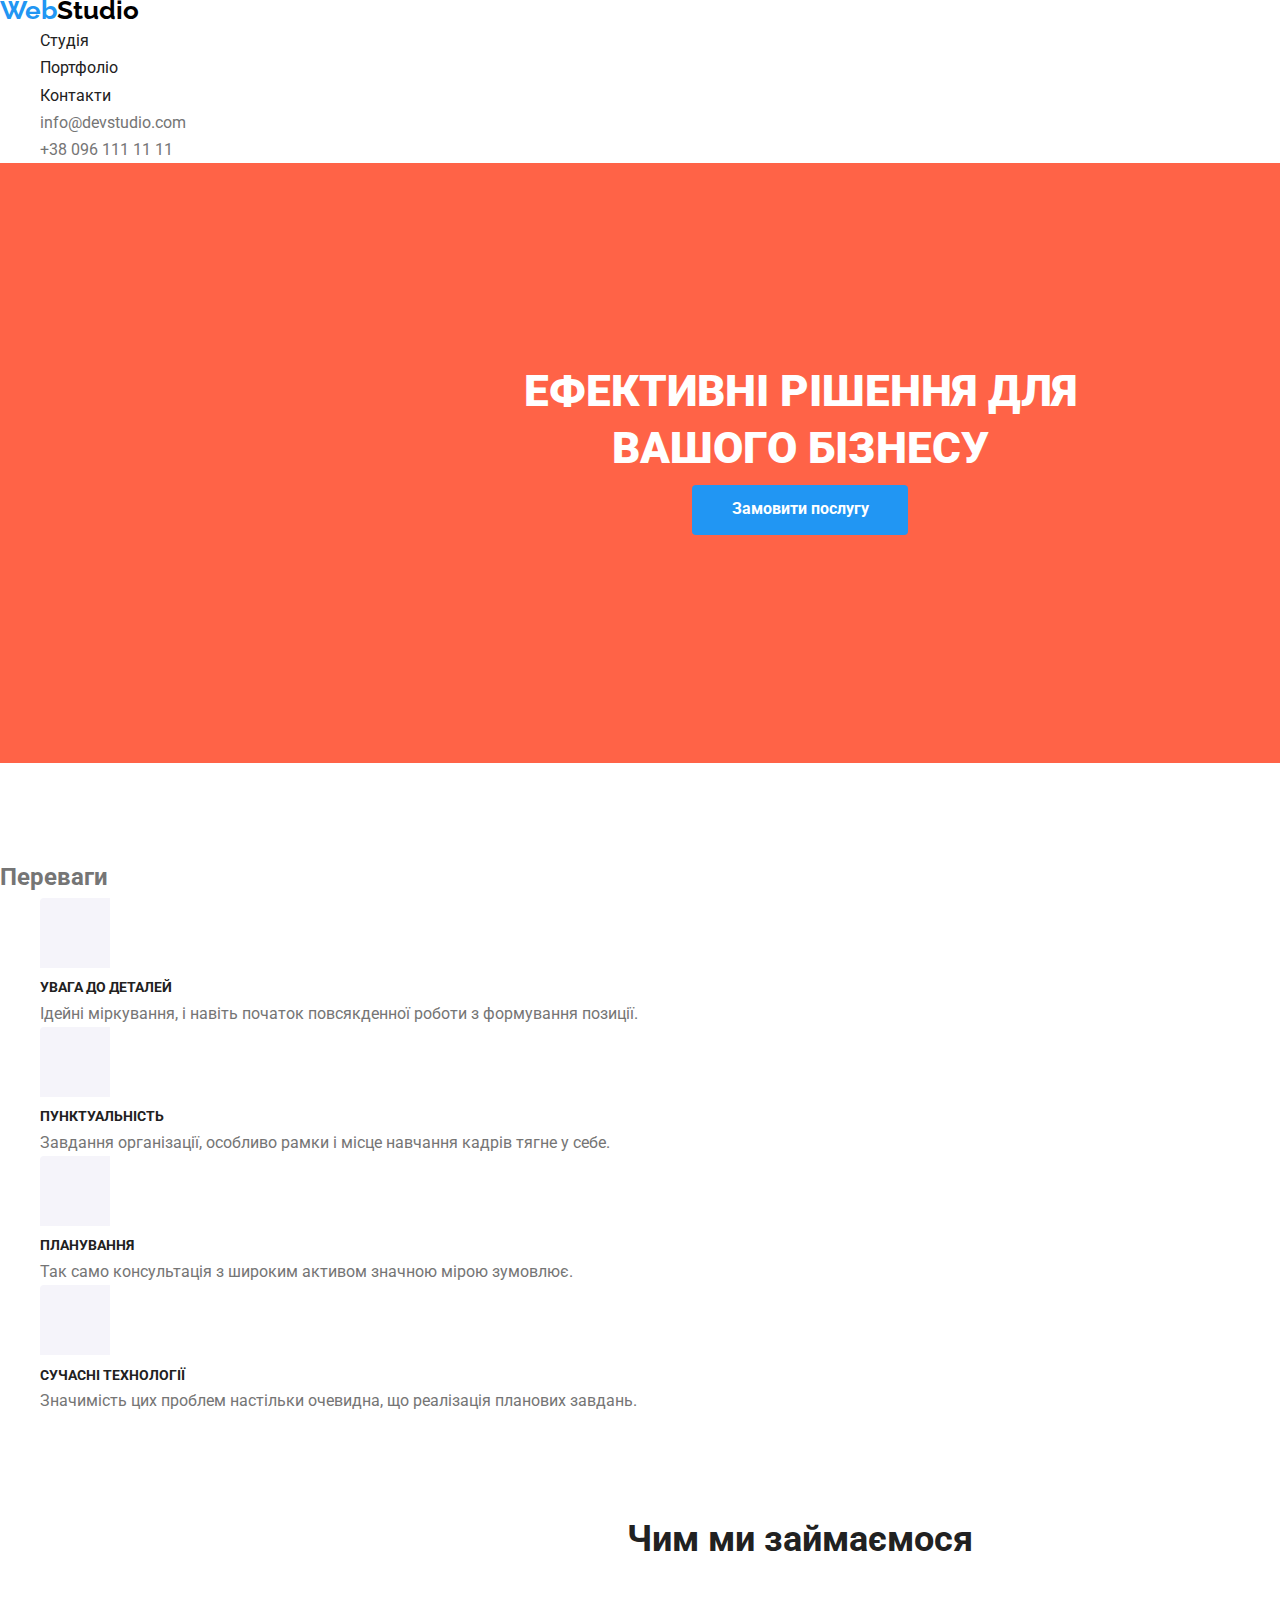
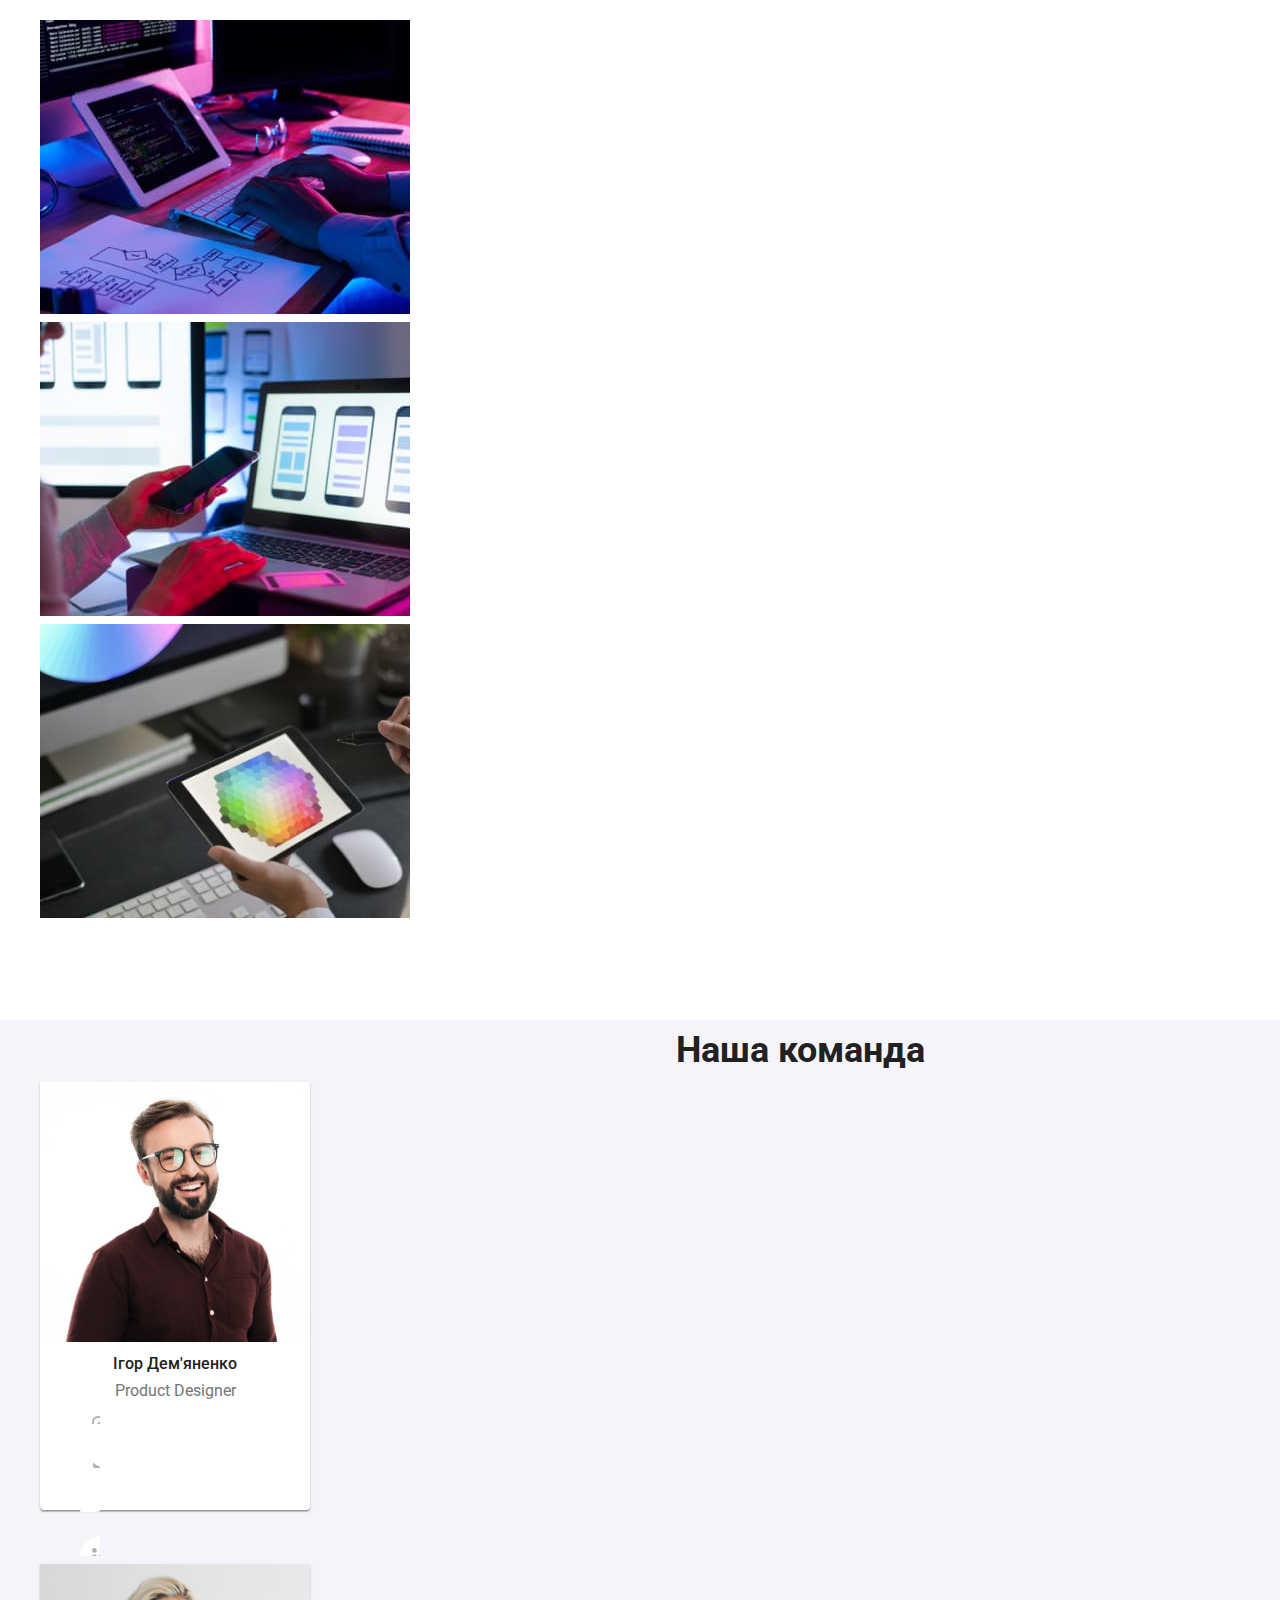
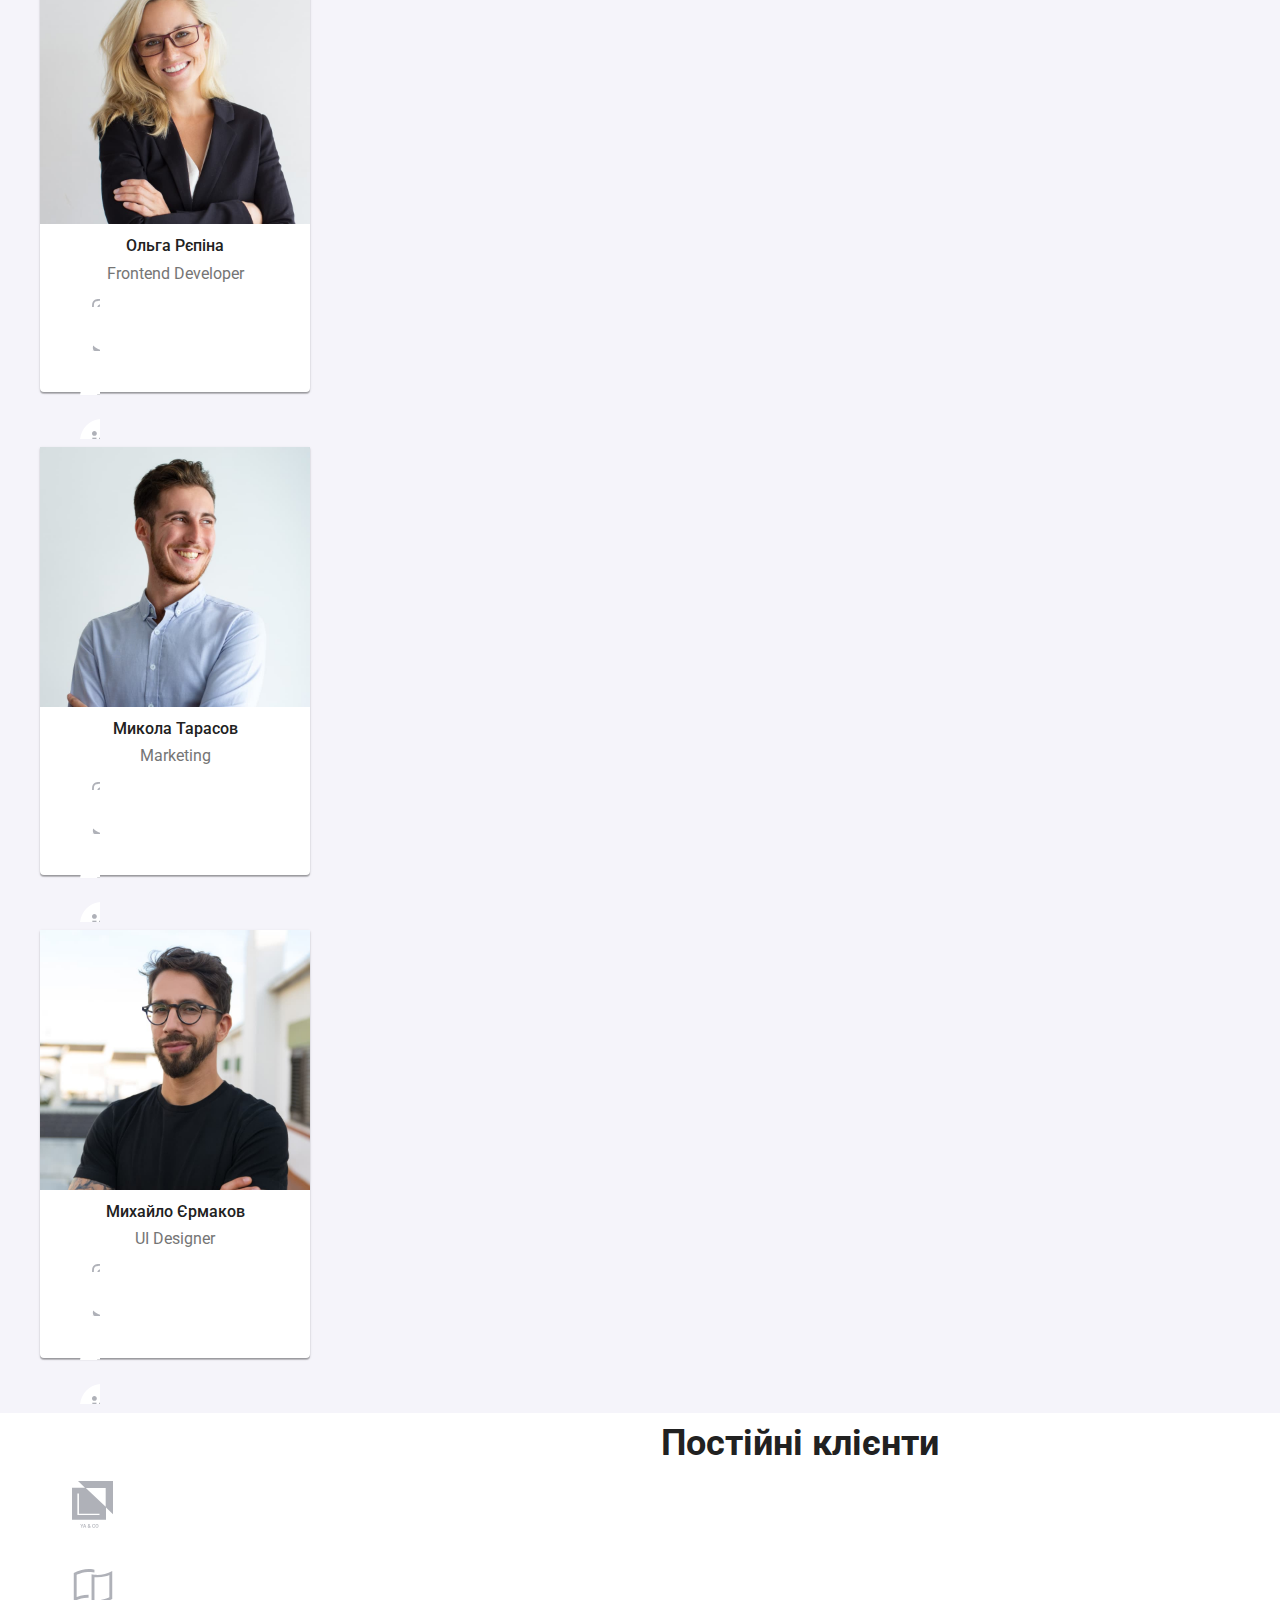
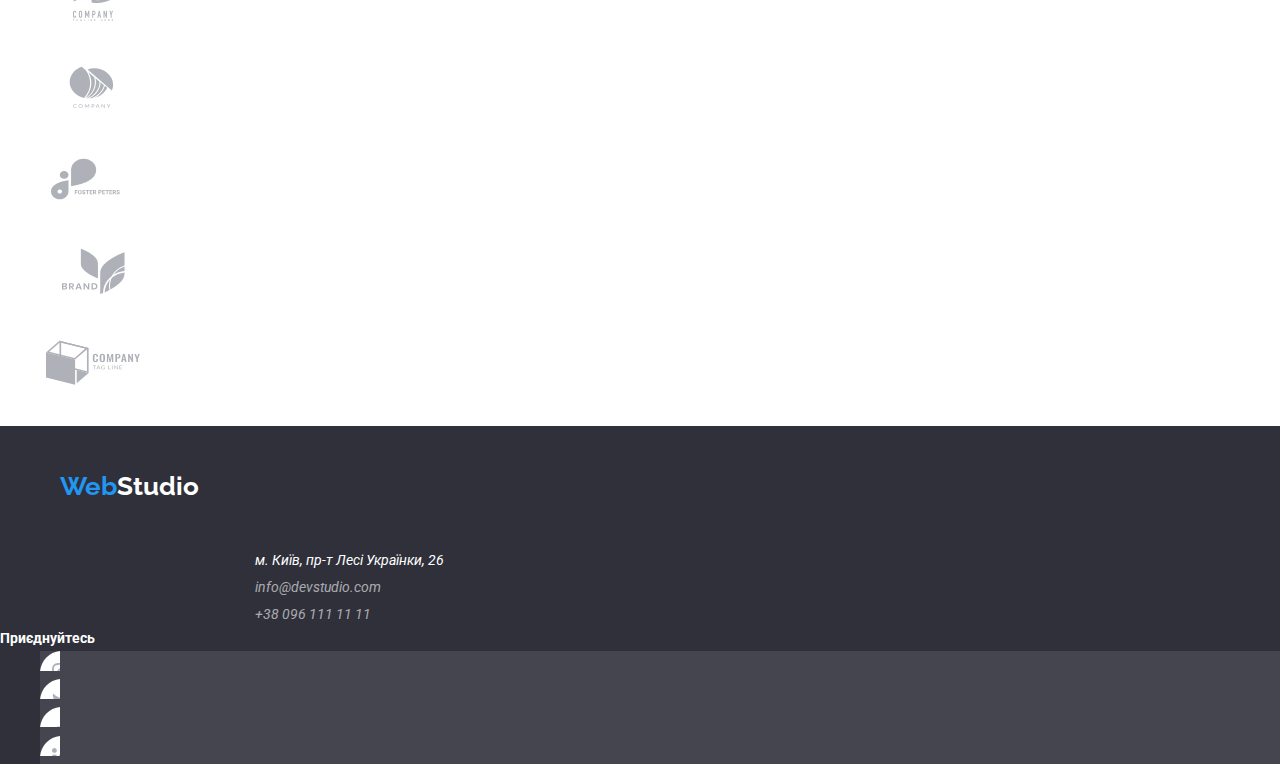
<file: index.html>
<!DOCTYPE html>
<html lang="en">
<head>
    <meta charset="UTF-8">
    <meta name="viewport" content="width=device-width, initial-scale=1.0">
    <title>Studio</title>
    <link rel="stylesheet" href="https://cdnjs.cloudflare.com/ajax/libs/modern-normalize/2.0.0/modern-normalize.min.css">
    <link rel="stylesheet" href="./css/styles.css" />
    <link rel="preconnect" href="https://fonts.googleapis.com">
    <link rel="preconnect" href="https://fonts.gstatic.com" crossorigin>
    <link href="https://fonts.googleapis.com/css2?family=Raleway:wght@700&family=Roboto:wght@400;500;700;900&display=swap" rel="stylesheet">
</head>
<body>

    <!-- header -->

    <header class="header">
        <div class="header-containe">
            <nav class="header-navigation">
                <a class="logo" href="./index.html">Web<span class="part">Studio</span></a>
            <ul class="link-list">
                <li><a class="link" href="./index.html">Студія</li>
                <li><a class="link" href="./portfolio.html">Портфоліо</a></li>
                <li><a class="link" href="#">Контакти</a></li>
            </ul>
            <ul class="contacts-list">
                <li><a class="contact" href="#">info@devstudio.com</a></li>
                <li><a class="contact" href="#">+38 096 111 11 11</a></li>
            </ul>
            </nav>
        </div>
    </header>

    <!-- main -->
    
    <main class="main">
        <div class="hero-container">
            <section class="hero">
                <!-- <img src="./images/hero image.jpg" alt="hero image" width="1600"> -->
                <h1 class="hero-title">Ефективні рішення для<br>вашого бізнесу</br></h1>
                <button class="button">Замовити послугу</button>
            </section>
        </div>

        <!-- переваги -->

        <section class="advanced">
            <div class="advanced-container">
                <h2 class="visually hidden">Переваги</h2>
                <ul class="advanced-list">
                    <li>
                        <div class="icon">
                            <svg width="70" height="70">
                                <use href="./images/icon antena.svg"></use>
                            </svg>
                        </div>
                        <h3 class="advanced-title">УВАГА ДО ДЕТАЛЕЙ</h3>
                        <p class="advanced-text">Ідейні міркування, і навіть початок повсякденної роботи з формування позиції.</p>
                    </li>
                    <li>
                        <div class="icon">
                            <svg width="70" height="70">
                                <use href="./images/icon clock.svg"></use>
                            </svg>
                        </div>
                        <h3 class="advanced-title">ПУНКТУАЛЬНІСТЬ</h3>
                        <p class="advanced-text">Завдання організації, особливо рамки і місце навчання кадрів тягне у себе.</p>
                    </li>
                    <li>
                        <div class="icon">
                            <svg width="70" height="70">
                                <use href="./images/icon diagrama.svg"></use>
                            </svg>
                        </div>
                        <h3 class="advanced-title">ПЛАНУВАННЯ</h3>
                        <p class="advanced-text">Так само консультація з широким активом значною мірою зумовлює.</p>
                    </li>
                    <li>
                        <div class="icon">
                            <svg width="70" height="70">
                                <use href="./images/icon astronaut.svg"></use>
                            </svg>
                        </div>
                        <h3 class="advanced-title">СУЧАСНІ ТЕХНОЛОГІЇ</h3>
                        <p class="advanced-text">Значимість цих проблем настільки очевидна, що реалізація планових завдань.</p>
                    </li>
                </ul>
            </div>
        </section>

        <!-- чим займаємось -->

        <section class="photo">
            <div class="photo-container">
                <h2 class="photo-title">Чим ми займаємося</h2>
                <ul class="photo-list">
                    <li class="item"><img src="./images/project1.jpg" alt="" width="370"></li>
                    <li class="item"><img src="./images/project2.jpg" alt="" width="370"></li>
                    <li class="item"><img src="./images/project3.jpg" alt="" width="370"></li>
                    </ul>
            </div>
        </section>
        
        <!-- наша команда -->

        <section class="team">
            <div class="team-container">  
                <h2 class="team-title">Наша команда</h2>
                <ul class="team-list">
                    <li class="team-list-item">
                        <div class="card-container">
                        <img src="./images/teammate1.jpg" alt="teammate1" width="270">
                            <h3 class="name-title">Ігор Дем'яненко</h3>
                            <p class="name-text">Product Designer</p>
                            <ul class="team-icon-list">
                                <li class="team-icon-list-item"><a href="#"><svg width="20" height="20">
                                    <use href="./images/instagram.svg"></use>
                                </svg></a>
                                </li>
                                <li class="team-icon-list-item"><a href="#"><svg width="20" height="20">
                                    <use href="./images/twitter.svg"></use>
                                </svg></a>
                                </li>
                                <li class="team-icon-list-item"><a href="#"><svg width="20" height="20">
                                    <use href="./images/facebook.svg"></use>
                                </svg></a>
                                </li>
                                <li class="team-icon-list-item"><a href="#"><svg width="20" height="20">
                                    <use href="./images/linkedin.svg"></use>
                                </svg></a>
                                </li>
                            </ul>
                        </div>
                    </li>
                    <li class="team-list-item">
                        <div class="card-container">
                        <img src="./images/teammate2.jpg" alt="teammate2" width="270">
                            <h3 class="name-title">Ольга Рєпіна</h3>
                            <p class="name-text">Frontend Developer</p>
                            <ul class="team-icon-list">
                                <li class="team-icon-list-item"><a href="#"><svg width="20" height="20">
                                    <use href="./images/instagram.svg"></use>
                                </svg></a>
                                </li>
                                <li class="team-icon-list-item"><a href="#"><svg width="20" height="20">
                                    <use href="./images/twitter.svg"></use>
                                </svg></a>
                                </li>
                                <li class="team-icon-list-item"><a href="#"><svg width="20" height="20">
                                    <use href="./images/facebook.svg"></use>
                                </svg></a>
                                </li>
                                <li class="team-icon-list-item"><a href="#"><svg width="20" height="20">
                                    <use href="./images/linkedin.svg"></use>
                                </svg></a>
                                </li>
                            </ul>
                        </div>
                    </li>
                    <li class="team-list-item">
                        <div class="card-container">
                        <img src="./images/teammate3.jpg" alt="teammate3" width="270">
                            <h3 class="name-title">Микола Тарасов</h3>
                            <p class="name-text">Marketing</p>
                            <ul class="team-icon-list">
                                <li class="team-icon-list-item"><a href="#"><svg width="20" height="20">
                                    <use href="./images/instagram.svg"></use>
                                </svg></a>
                                </li>
                                <li class="team-icon-list-item"><a href="#"><svg width="20" height="20">
                                    <use href="./images/twitter.svg"></use>
                                </svg></a>
                                </li>
                                <li class="team-icon-list-item"><a href="#"><svg width="20" height="20">
                                    <use href="./images/facebook.svg"></use>
                                </svg></a>
                                </li>
                                <li class="team-icon-list-item"><a href="#"><svg width="20" height="20">
                                    <use href="./images/linkedin.svg"></use>
                                </svg></a>
                                </li>
                            </ul>
                        </div>
                    </li>
                    <li class="team-list-item">
                        <div class="card-container">
                        <img src="./images/teammate4.jpg" alt="teammate4" width="270">
                            <h3 class="name-title">Михайло Єрмаков</h3>
                            <p class="name-text">UI Designer</p>
                            <ul class="team-icon-list">
                                <li class="team-icon-list-item"><a href="#"><svg width="20" height="20">
                                    <use href="./images/instagram.svg"></use>
                                </svg></a>
                                </li>
                                <li class="team-icon-list-item"><a href="#"><svg width="20" height="20">
                                    <use href="./images/twitter.svg"></use>
                                </svg></a>
                                </li>
                                <li class="team-icon-list-item"><a href="#"><svg width="20" height="20">
                                    <use href="./images/facebook.svg"></use>
                                </svg></a>
                                </li>
                                <li class="team-icon-list-item"><a href="#"><svg width="20" height="20">
                                    <use href="./images/linkedin.svg"></use>
                                </svg></a>
                                </li>
                            </ul>
                        </div>
                    </li>
                </ul>
            </div>
        </section>

        <!-- постійні клієнти -->

        <section class="clients">
            <div class="clients-container">
                <h2 class="clients-title">Постійні клієнти</h2>
                <ul class="clients-list">
                    <li class="clients-item">
                        <a href="#"><svg width="106" height="60">
                            <use href="./images/Logo1.svg"></use>
                        </svg></a>
                    </li>
                    <li class="clients-item">
                        <a href="#"><svg width="106" height="60">
                            <use href="./images/Logo2.svg"></use>
                        </svg></a>
                    </li>
                    <li class="clients-item">
                        <a href="#"><svg width="106" height="60">
                            <use href="./images/Logo3.svg"></use>
                        </svg></a>
                    </li>
                    <li class="clients-item">
                        <a href="#"><svg width="106" height="60">
                            <use href="./images/Logo4.svg"></use>
                        </svg></a>
                    </li>
                    <li class="clients-item">
                        <a href="#"><svg width="106" height="60">
                            <use href="./images/Logo5.svg"></use>
                        </svg></a>
                    </li>
                    <li class="clients-item">
                        <a href="#"><svg width="106" height="60">
                            <use href="./images/Logo6.svg"></use>
                        </svg></a>
                    </li>
                </ul>
            </div>
        </section>
    </main>

    <!-- footer -->

    <footer class="footer">
        <div class="footer-container">
            <a class="logo" href="./index.html">Web<span class="part">Studio</span></a>
            <address class="address-container">
                <ul class="address-list">
                    <li class="item"><a class="link" href="https://goo.gl/maps/CPtrU1FHBa2aNyZL9" target="_blank" rel="noopener noreferrer nofollow">м. Київ, пр-т Лесі Українки, 26</a></li>
                    <li class="item"><a class="contact" href="#">info@devstudio.com</a></li>
                    <li class="item"><a class="contact" href="#">+38 096 111 11 11</a></li>
                </ul>
            </address>
            <section class="join">
                <h2 class="join-title">Приєднуйтесь</h2>
                <ul class="join-icon-list">
                    <li class="join-icon-list-item"><a href="#"><svg width="20" height="20">
                        <use href="./images/instagram.svg"></use>
                    </svg></a>
                    </li>
                    <li class="join-icon-list-item"><a href="#"><svg width="20" height="20">
                        <use href="./images/twitter.svg"></use>
                    </svg></a>
                    </li>
                    <li class="join-icon-list-item"><a href="#"><svg width="20" height="20">
                        <use href="./images/facebook.svg"></use>
                    </svg></a>
                    </li>
                    <li class="join-icon-list-item"><a href="#"><svg width="20" height="20">
                        <use href="./images/linkedin.svg"></use>
                    </svg></a>
                    </li>
                </ul>
            </section>
        </div>
    </footer>
</body>
</html>
</file>
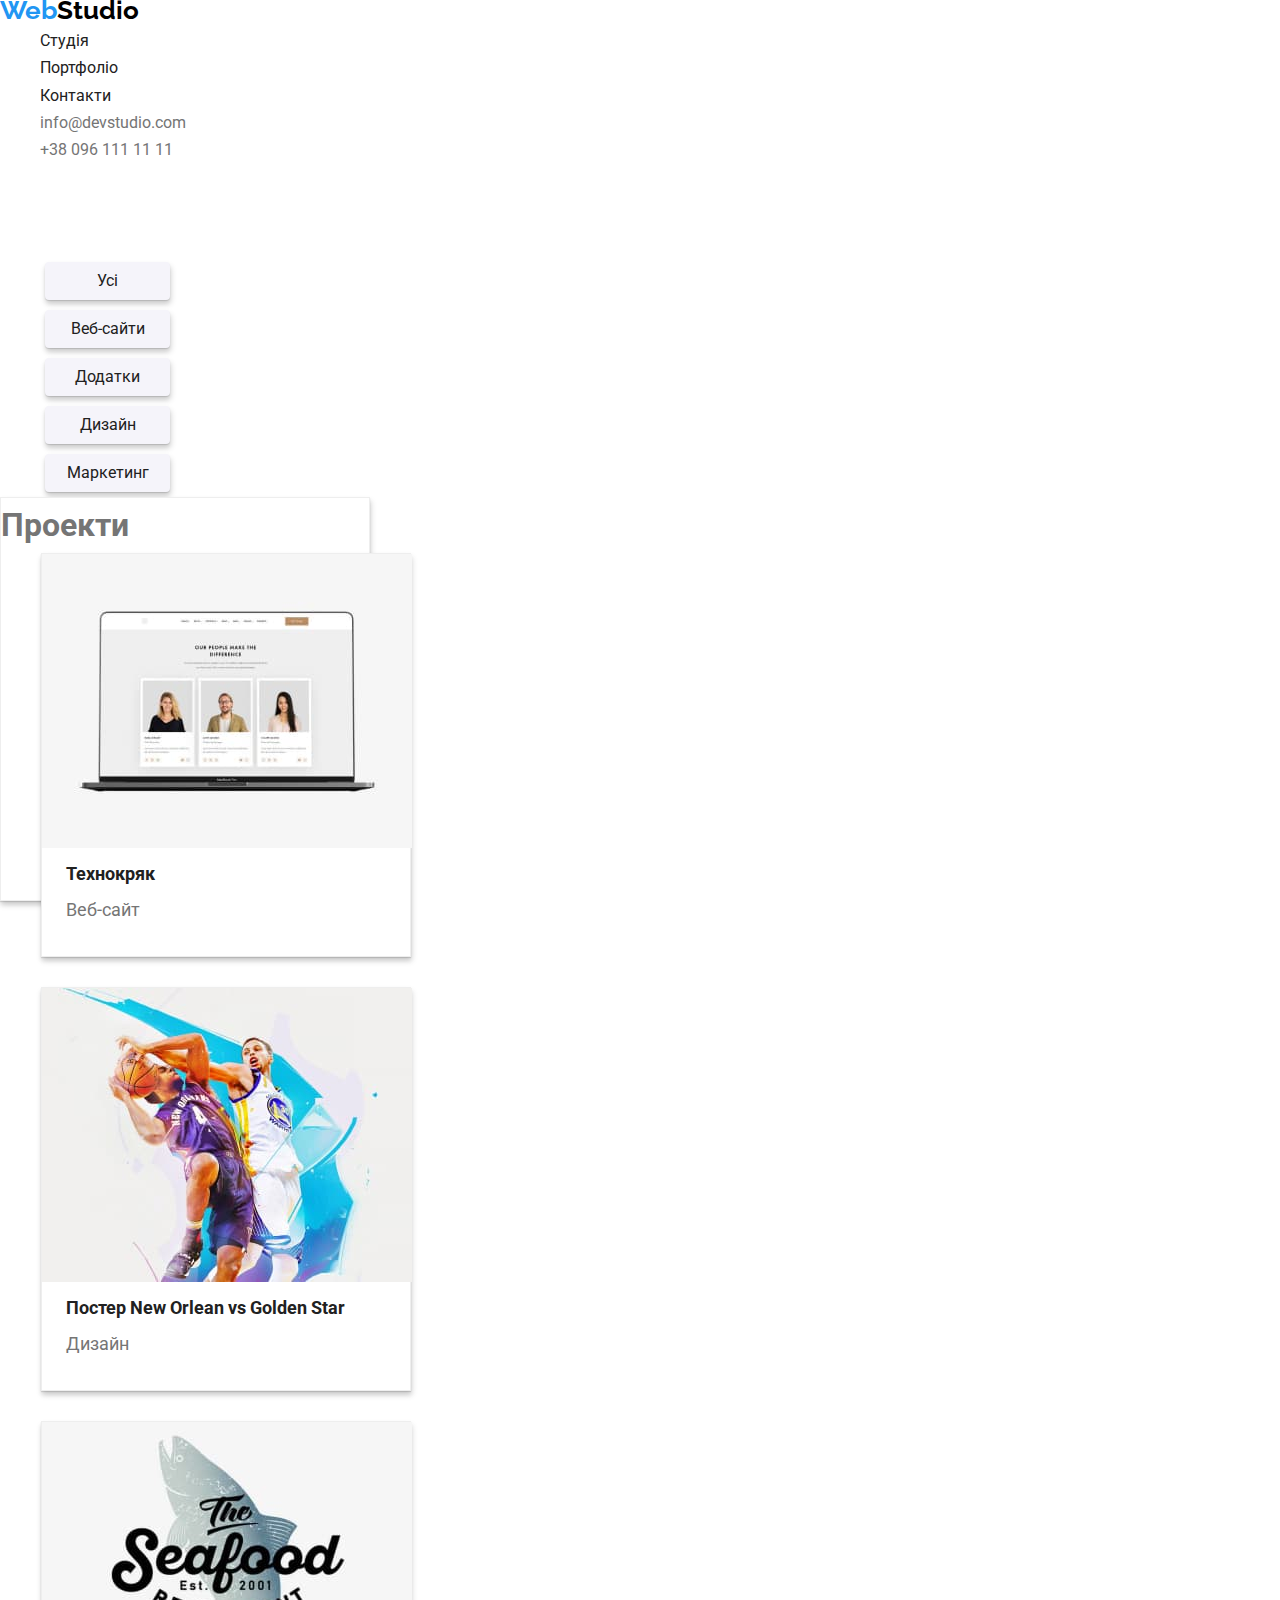
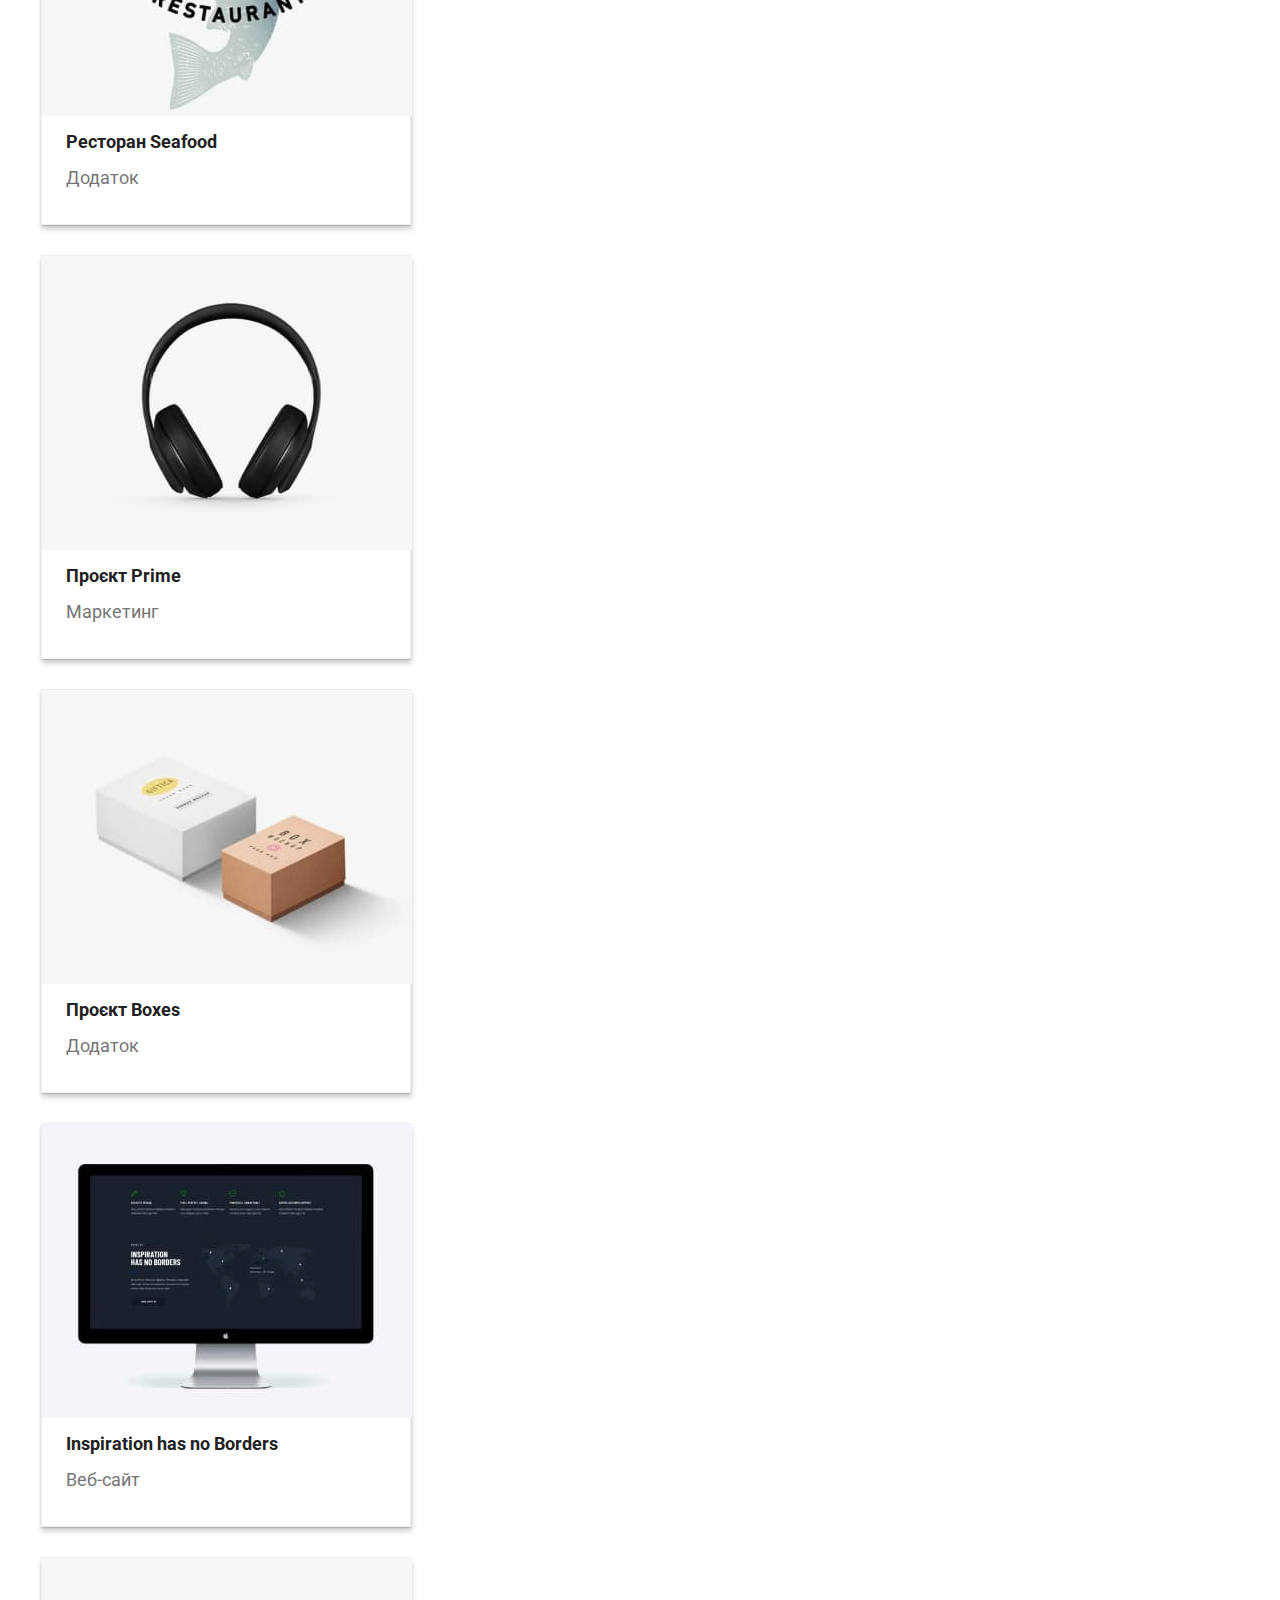
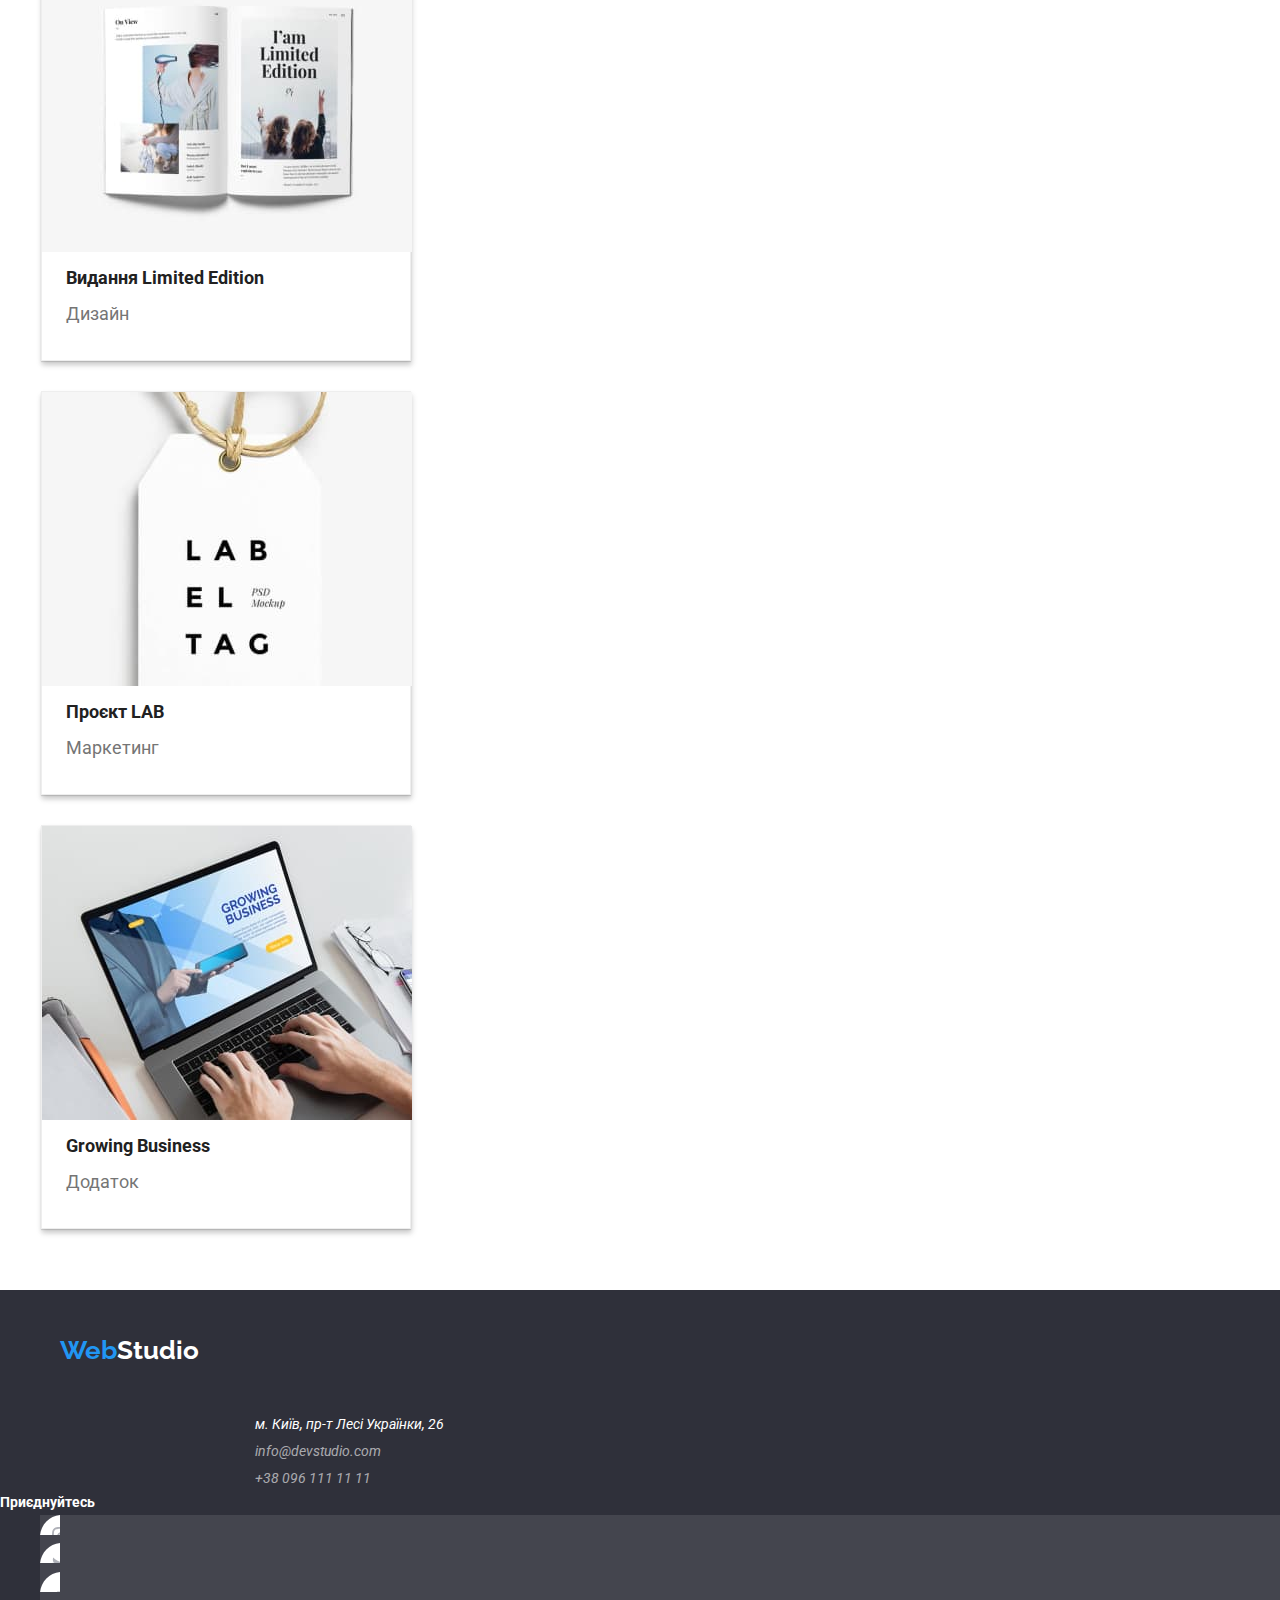
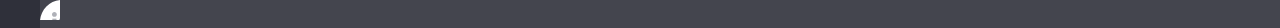
<file: portfolio.html>
<!DOCTYPE html>
<html lang="en">
<head>
    <meta charset="UTF-8">
    <meta name="viewport" content="width=device-width, initial-scale=1.0">
    <title>Portfolio</title>
    <link rel="preconnect" href="https://fonts.googleapis.com">
    <link rel="preconnect" href="https://fonts.gstatic.com" crossorigin>
    <link href="https://fonts.googleapis.com/css2?family=Raleway:wght@700&family=Roboto:wght@400;500;700;900&display=swap" rel="stylesheet">
    <link rel="stylesheet" href="https://cdnjs.cloudflare.com/ajax/libs/modern-normalize/2.0.0/modern-normalize.min.css">
    <link rel="stylesheet" href="./css/styles.css" />
</head>
<body>
    
    <!-- header -->

    <header class="header">
        <nav class="header-navigation">
            <a class="logo" href="./index.html">Web<span class="part">Studio</span></a>
        <ul class="link-list">
            <li><a class="link" href="./index.html">Студія</li>
            <li><a class="link" href="./portfolio.html">Портфоліо</a></li>
            <li><a class="link" href="#">Контакти</a></li>
        </ul>
        <ul class="contacts-list">
            <li><a class="contact" href="#">info@devstudio.com</a></li>
            <li><a class="contact" href="#">+38 096 111 11 11</a></li>
        </ul>
        </nav>
    </header>

        <!-- main -->

    <main>
        <div class="portfolio-container">
            <div class="buttons-container">
                <section class="buttons">
                    <ul class="buttons-list">
                        <li><button class="button">Усі</button></li>
                        <li><button class="button">Веб-сайти</button></li>
                        <li><button class="button">Додатки</button></li>
                        <li><button class="button">Дизайн</button></li>
                        <li><button class="button">Маркетинг</button></li>
                    </ul>
                </section>
            </div>
            <div class="project-container">
                <h1 class="visually hidden">Проекти</h1>
                <section class="project">
                    <ul class="project-list">
                        <div class="project-container">
                            <li class="project-list-item">
                                <a href="#">
                                    <img src="./images/poster1.jpg" alt="" width="370">
                                    <div class="project-group">
                                        <h2 class="project-title">Технокряк</h2>
                                        <p class="project-text">Веб-сайт</p>
                                    </div>
                                </a>
                            </li>
                        </div>
                        <div class="project-container">
                            <li class="project-list-item">
                                <a href="#">
                                    <img src="./images/poster2.jpg" alt="" width="370">
                                    <div class="project-group">
                                        <h2 class="project-title">Постер New Orlean vs Golden Star</h2>
                                        <p class="project-text">Дизайн</p>
                                    </div>
                                </a>
                            </li>
                        </div>
                        <div class="project-container">
                            <li class="project-list-item">
                                <a href="#">
                                    <img src="./images/poster3.jpg" alt="" width="370">
                                    <div class="project-group">
                                        <h2 class="project-title">Ресторан Seafood</h2>
                                        <p class="project-text">Додаток</p>
                                    </div>
                                </a>
                            </li>
                        </div>
                        <div class="project-container">
                            <li class="project-list-item">
                                <a href="#">
                                    <img src="./images/poster4.jpg" alt="" width="370">
                                    <div class="project-group">
                                        <h2 class="project-title">Проєкт Prime</h2>
                                        <p class="project-text">Маркетинг</p>
                                    </div>
                                </a>
                            </li>
                        </div>
                        <div class="project-container">
                            <li class="project-list-item">
                                <a href="#">
                                    <img src="./images/poster5.jpg" alt="" width="370">
                                    <div class="project-group">
                                        <h2 class="project-title">Проєкт Boxes</h2>
                                        <p class="project-text">Додаток</p>
                                    </div>
                                </a>
                            </li>
                        </div>
                        <div class="project-container">
                            <li class="project-list-item">
                                <a href="#">
                                    <img src="./images/poster6.jpg" alt="" width="370">
                                    <div class="project-group">
                                        <h2 class="project-title">Inspiration has no Borders</h2>
                                        <p class="project-text">Веб-сайт</p>
                                    </div>
                                </a>
                            </li>
                        </div>
                        <div class="project-container">
                            <li class="project-list-item">
                                <a href="#">
                                    <img src="./images/poster7.jpg" alt="" width="370">
                                    <div class="project-group">
                                        <h2 class="project-title">Видання Limited Edition</h2>
                                        <p class="project-text">Дизайн</p>
                                    </div>
                                </a>
                            </li>
                        </div>
                        <div class="project-container">
                            <li class="project-list-item">
                                <a href="#">
                                    <img src="./images/poster8.jpg" alt="" width="370">
                                    <div class="project-group">
                                        <h2 class="project-title">Проєкт LAB</h2>
                                        <p class="project-text">Маркетинг</p>
                                    </div>
                                </a>
                            </li>
                        </div>
                        <div class="project-container">
                            <li class="project-list-item">
                                <a href="#">
                                    <img src="./images/poster9.jpg" alt="" width="370">
                                    <div class="project-group">
                                        <h2 class="project-title">Growing Business</h2>
                                        <p class="project-text">Додаток</p>
                                    </div>
                                </a>
                            </li>
                        </div>
                    </ul>
                </section>
            </div>
        </div>
    </main>

        <!-- footer -->

    <footer class="footer">
        <a class="logo" href="./index.html">Web<span class="part">Studio</span></a>
        <address class="address">
            <ul class="address-list">
                <li class="item"><a class="link" href="https://goo.gl/maps/CPtrU1FHBa2aNyZL9" target="_blank" rel="noopener noreferrer nofollow">м. Київ, пр-т Лесі Українки, 26</a></li>
                <li class="item"><a class="contact" href="#">info@devstudio.com</a></li>
                <li class="item"><a class="contact" href="#">+38 096 111 11 11</a></li>
            </ul>
        </address>
        <section class="join">
            <h2 class="join-title">Приєднуйтесь</h2>
            <ul class="join-icon-list">
                <li class="join-icon-list-item"><a href="#"><svg width="20" height="20">
                    <use href="./images/instagram.svg"></use>
                </svg></a>
                </li>
                <li class="join-icon-list-item"><a href="#"><svg width="20" height="20">
                    <use href="./images/twitter.svg"></use>
                </svg></a>
                </li>
                <li class="join-icon-list-item"><a href="#"><svg width="20" height="20">
                    <use href="./images/facebook.svg"></use>
                </svg></a>
                </li>
                <li class="join-icon-list-item"><a href="#"><svg width="20" height="20">
                    <use href="./images/linkedin.svg"></use>
                </svg></a>
                </li>
            </ul>
        </section>
    </footer>

</body>
</html>
</file>
<file: css/styles.css>
:root {
    --primary-text-color :#757575;
    --logo-color :#AFB1B8;
    --color-white :#ffffff;
    --color-black :#000000;
    --title-text-color :#212121;
    --accent-color :#2196F3;
    --team-color :#F5F4FA;
    --footer-color :#2F303A;
}

body{
    color: var(--primary-text-color);
    background-color: var(--color-white);
    font-family: Roboto, sans-serif;
    font-size: 14;
    font-weight: 400;
    letter-spacing: 3%;
    line-height: 1.7;
    width:1600px;
    box-align: center;
}

a{
    color: var(--title-text-color);
}

ul{
    margin: 0px;
    list-style: none;
}

h1,
h2,
h3,
h4,
h5,
h6,
p{
    margin: 0px;
    padding: 0px;
}

/* studio page */

.logo{
    color: var(--accent-color);
    font-family: Raleway;
    font-size: 26px;
    font-weight: 700;
    line-height: 0%;
    text-decoration: none;
}

.logo .part{
    color: var(--color-black);
}

.link, .contact{
    font-size: 500;
    text-decoration: none;
}

.link {
    color: var(--title-text-color);

}

.contact{
    color: var(--primary-text-color);

}

.link:hover,
.link:focus,
.contact:hover,
.contact:focus{
    color: var(--accent-color);
}


/* main */

.hero-container{
    width: 1600px;
    height: 600px;
    margin: 0px ;
    background-color: tomato;
}

.hero{
    text-align: center;
    height: 600px;
}

.hero .hero-title{
    color:var(--color-white) ;
    font-size: 44px;
    font-weight: 900;
    line-height: 1.3;
    letter-spacing: 6%;
    text-transform: uppercase;
    padding-top: 200px;
    padding-bottom: 0px;
    margin-bottom: 7px;
    margin-left: auto;
}

.hero .button{
    display: inline-block;
    color: var(--color-white);
    background-color: var(--accent-color);
    font-size: 16px;
    font-weight: 700;
    line-height: 1.8;
    border-radius: 4px;
    border: 1px solid transparent;
    min-width: 216px;
    height: 50px;
}

.hero .button:hover,
.hero .button:focus{
    color: var(--color-white);
    background-color: var(--accent-color);
}

.advanced-title{
    color: var(--title-text-color);
    font-size: 14px;
    font-weight: 700;
    line-height: auto;
    text-align: top;
}

.advanced-list{
    margin: 0px;
}

.advanced-text{
    color: var(--primary-text-color);
    text-align: top;
}

.advanced-container{
    background-color: var(--color-white);
    margin: 94px auto;
}

.photo-title{
    margin-bottom: 50px;
    margin-left: auto;
}

.team-title{
    /* margin-top: 94px; */
    margin-left:  auto;
}

.team-icon-list-item{
    width: 44px;
    height: 44px;
}

.team-container{
    background-color: var(--team-color);
    margin-top: 94px;
}

.card-container{
    display: inline-block;
    width: 270px;
    height: 428px;
    border-radius: 0px 0px 4px 4px;
    background-color: var(--color-white);
    box-shadow: 0px 2px 1px 0px rgba(0, 0, 0, 0.20), 0px 1px 1px 0px rgba(0, 0, 0, 0.14), 0px 1px 3px 0px rgba(0, 0, 0, 0.12);

}

.photo-title,
.team-title,
.clients-title{
    color: var(--title-text-color);
    width: 1600px;
    font-size: 36px;
    font-weight: 700;
    text-align: center;
}

.name-title{
    color: var(--title-text-color);
    font-size: 16px;
    font-weight: 500;
    text-align: center;
}

.name-text{
    color: var(--primary-text-color);
    font-size: 16px;
    font-weight: 400;
    text-align: center;
}

.clients-item{
    color: var(--team-color);
    width: 170px;
    height: 92px;
}

.clients-item:hover{
    color: var(--accent-color);
}

/* footer */

.footer{
    background-color: var(--footer-color);
}

.footer .part{
    color: var(--color-white);
}

.footer .link,
.footer .contact{
    color: var(--color-white);
    font-size: 14px;
    font-weight: 400;
    text-align: left;
    margin-left: 215px;
}

.footer .contact{
    color: rgb(255,255,255,0.6);
}

.join-title{
    color:var(--color-white) ;
    font-size: 14px;
    font-weight: 700;
}

.join-icon-list-item{
    color: var(--color-white);
    background-color: rgb(255,255,255,0.1);
}

.footer .join-icon-list-item:hover,
.footer .join-icon-list-item:focus{
    color: var(--accent-color)
}

/* portfolio page */

.buttons .button{
    color: var(--title-text-color);
    background-color: var(--team-color);
}

.buttons .button:hover,
.buttons .button:focus{
    color: var(--color-white);
    background-color: var(--accent-color);
}

.project a{
    text-decoration: none;
}

.project-title{
    color: var(--title-text-color);
    font-size: 18px;
    font-weight: 700;
    line-height: 2;
    letter-spacing: 6%;
}

.project-text{
    color: var(--primary-text-color);
    font-size: 18px;
    font-weight: 400;
    line-height: 2;
    letter-spacing: 3%;
}

.footer .logo{
    display: inline-block;
    margin: 60px;
    margin-right: 1240px;
}

/* portfolio */

.portfolio-container .button{
    width: 125px;
    height: 38px;
    border-radius: 4px;
    border: 1px solid transparent;
    box-shadow: 1px 4px 6px 0px rgba(0, 0, 0, 0.16), 0px 4px 4px 0px rgba(0, 0, 0, 0.06), 0px 1px 1px 0px rgba(0, 0, 0, 0.12);
    
    margin: 5px;
}

.portfolio-container{
    display: inline-block;
    width: 1170px;
    /* height: 1360px; */
    margin: 94px auto;
}

.project-container{
    display: inline-block;
    width: 370px;
    height: 404px;
    border: 1px solid #EEE;
    box-shadow: 1px 4px 6px 0px rgba(0, 0, 0, 0.16), 0px 4px 4px 0px rgba(0, 0, 0, 0.06), 0px 1px 1px 0px rgba(0, 0, 0, 0.12);
    background-color: var(--color-white);
    margin-bottom: 30px;
}

.project-title,
.project-text{
    margin-left: 24px;
}
</file>
